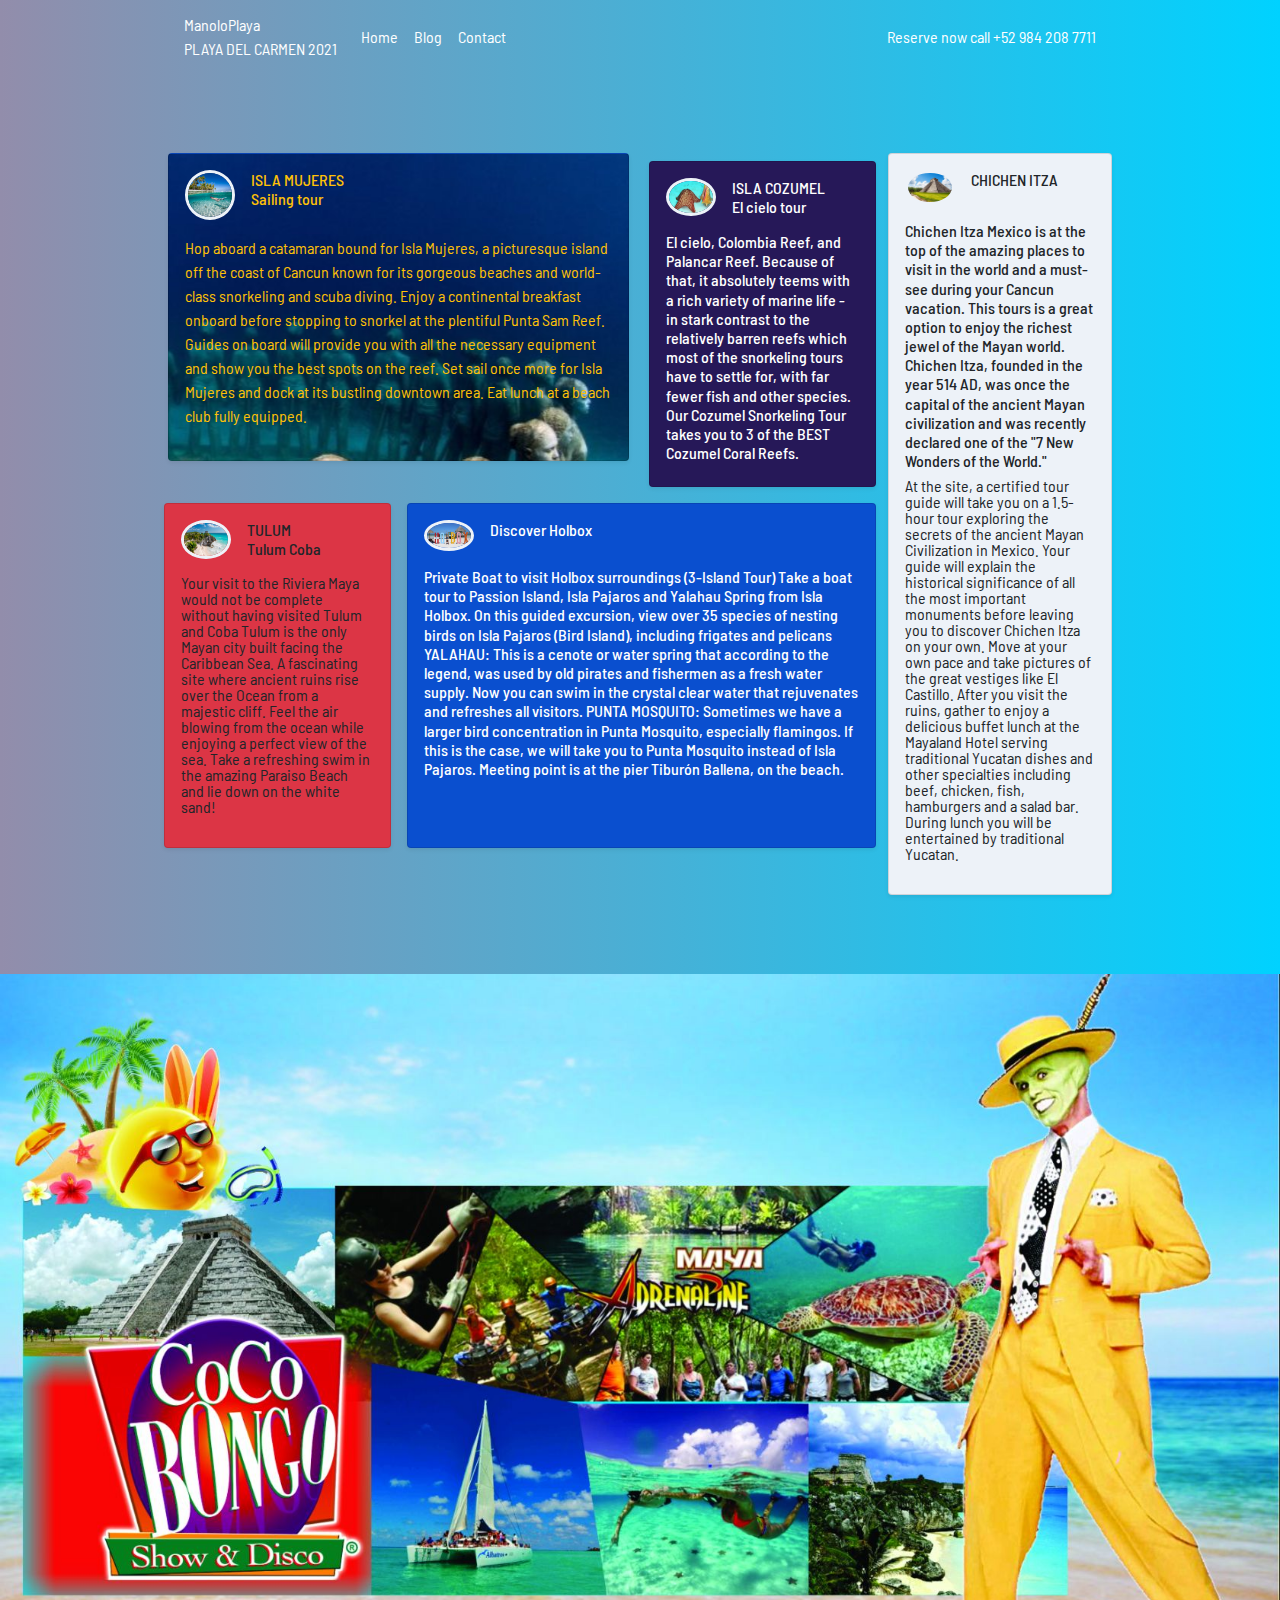
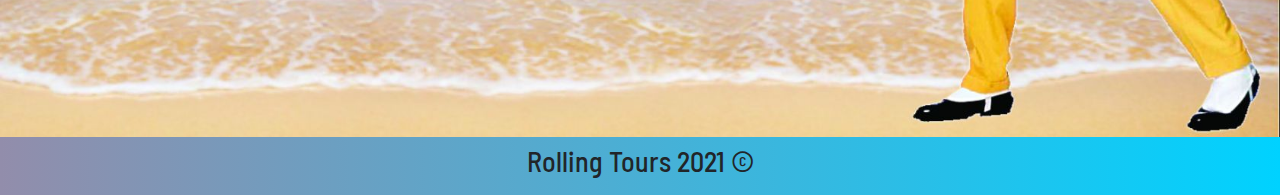
<file: index.html>
<!DOCTYPE html>
<html lang="en">

<head>
  <meta charset="UTF-8">
  <meta name="viewport" content="width=device-width, initial-scale=1.0">
  <link rel="preconnect" href="https://fonts.gstatic.com">
  <link href="https://fonts.googleapis.com/css2?family=Barlow+Semi+Condensed:wght@100;300;600;700;900&display=swap"
    rel="stylesheet">
  <link rel="preconnect" href="https://fonts.gstatic.com">


  <link href="https://cdn.jsdelivr.net/npm/bootstrap@5.0.0-beta1/dist/css/bootstrap.min.css" rel="stylesheet"
    integrity="sha384-giJF6kkoqNQ00vy+HMDP7azOuL0xtbfIcaT9wjKHr8RbDVddVHyTfAAsrekwKmP1" crossorigin="anonymous">
  <script src="https://cdn.jsdelivr.net/npm/bootstrap@5.0.0-beta1/dist/js/bootstrap.bundle.min.js"
    integrity="sha384-ygbV9kiqUc6oa4msXn9868pTtWMgiQaeYH7/t7LECLbyPA2x65Kgf80OJFdroafW"
    crossorigin="anonymous"></script>
  <link rel="stylesheet" href="https://use.fontawesome.com/releases/v5.15.2/css/all.css"
    integrity="sha384-vSIIfh2YWi9wW0r9iZe7RJPrKwp6bG+s9QZMoITbCckVJqGCCRhc+ccxNcdpHuYu" crossorigin="anonymous">
  <link rel="stylesheet" href="./sass/customlight.css">

  <title>RollingTours</title>
</head>

<body>
<div class="container">
    <nav class="navbar navbar-expand-lg navbar-light bg-transparent">
      <div class="container-fluid">
        <a class="navbar-brand text-white fs-6" href="index.html"><i class="fas fa-angle-double-left"></i>ManoloPlaya <br>
          <i class="fas fa-angle-double-left"></i>PLAYA DEL CARMEN 2021</a>
        <button class="navbar-toggler" type="button" data-bs-toggle="collapse" data-bs-target="#navbarText"
          aria-controls="navbarText" aria-expanded="false" aria-label="Toggle navigation">
          <span class="navbar-toggler-icon"></span>
        </button>
        <div class="collapse navbar-collapse" id="navbarText">
          <ul class="navbar-nav me-auto mb-2 mb-lg-0">
            <li class="nav-item">
              <a class="nav-link active text-white" aria-current="page" href="https://www.facebook.com/ManoloPlaya"><i
                  class="fab fa-facebook"></i>Home</a>

            </li>
            <li class="nav-item">
              <a class="nav-link text-white" href="about.html"><i class="fab fa-blogger"></i>Blog</a>
            </li>
            <li class="nav-item">
              <a class="nav-link text-white" href="https://wa.me/529842087711"><i class="fab fa-whatsapp"></i>Contact</a>
            </li>
          </ul>
          <span class="navbar-text text-white">
            Reserve now call +52 984 208 7711
          </span>
        </div>
      </div>
    </nav>
  </div>
  <main class="container d-flex align-items-center justify-content-center alto-100">
    <div class="row">
      <!-- Columna principal izquierda -->
      <div class="col-12 col-lg-9 p-2">
        <div class="row">
          <div class="col-12 col-lg-8">
            <article class="card bg-success text-warning fondo-card shadow-sm">
              <div class="card-body">
                <div class="d-flex mb-3">
                  <img src="./images/islamujeres1.jpeg"" alt=""" class="border 
                      border-secondary border-3 rounded-circle">
                  <div class="ps-3">
                    <h6 class="m-0 h6"> ISLA MUJERES </h6>
                    <p class="m-0 h6">Sailing tour</p>
                  </div>
                </div>
                <p class="fs-6 lh">Hop aboard a catamaran bound for Isla Mujeres, a picturesque island off the coast of
                  Cancun known for its gorgeous beaches and world-class snorkeling and scuba diving. Enjoy a continental
                  breakfast onboard before stopping to snorkel at the plentiful Punta Sam Reef. Guides on board will
                  provide you with all the necessary equipment and show you the best spots on the reef. Set sail once
                  more for Isla Mujeres and dock at its bustling downtown area. Eat lunch at a beach club fully equipped.
                </p>
            </article>

          </div>
          <div class="col-12 col-lg-4 p-2">
            <article class="card h-100 bg-primary text-white shadow-sm">
              <div class="card-body">
                <div class="d-flex mb-3">
                  <img src="/images/elcielo.jpg"" alt=""" class="border 
                    border-secondary border-3 rounded-circle">
                  <div class="ps-3">
                    <h6 class="m-0 h6"> ISLA COZUMEL </h6>
                    <p class="m-0 h6">El cielo tour </p>
                  </div>
                </div>
                <p class="h6">
                  El cielo, Colombia Reef, and Palancar Reef.
                  Because of that, it absolutely teems with a rich variety of marine life - in stark contrast to the
                  relatively barren reefs which most of the snorkeling tours have to settle for, with far fewer fish and
                  other species.
                  Our Cozumel Snorkeling Tour takes you to 3 of the BEST Cozumel Coral Reefs.
                </p>

            </article>
          </div>
          <div class="col-12 col-lg-4 p-2">
            <article class="card h-100 bg-danger shadow-sm">
              <div class="card-body">
                <div class="d-flex mb-3">
                  <img src="/images/tulum.jpg"" alt=""" class="border 
                    border-secondary border-3 rounded-circle">
                  <div class="ps-3">
                    <h6 class="m-0 h6">TULUM </h6>
                    <p class="m-0 h6">Tulum Coba </p>
                  </div>
                </div>
                <p class="fs-6 lh-1">Your visit to the Riviera Maya would not be complete without having visited Tulum
                  and Coba Tulum is the only Mayan city built facing the Caribbean Sea. A fascinating site where ancient
                  ruins rise over the Ocean from a majestic cliff. Feel the air blowing from the ocean while enjoying a
                  perfect view of the sea. Take a refreshing swim in the amazing Paraiso Beach and lie down on the white
                  sand!
                </p>
            </article>
          </div>
          <div class="col-12 col-lg-8 p-2">
            <article class="card h-100 bg-success text text-white shadow-sm">
              <div class="card-body">
                <div class="d-flex mb-3">
                  <img src="./images/holbox.jpg"" alt=""" class="border 
                    border-secondary border-3 rounded-circle">
                  <div class="ps-3">
                    <h6 class="m-0 h6"> Discover Holbox </h6>
                    <p class="m-0 h6"></p>
                  </div>
                </div>
                <p class="h6">Private Boat to visit Holbox surroundings (3-Island Tour) Take a boat tour to Passion
                  Island, Isla Pajaros and Yalahau Spring from Isla Holbox. On this guided excursion, view over 35
                  species of nesting birds on Isla Pajaros (Bird Island), including frigates and pelicans
                  YALAHAU: This is a cenote or water spring that according to the legend, was used by old pirates and
                  fishermen as a fresh water supply. Now you can swim in the crystal clear water that rejuvenates and
                  refreshes all visitors.
                  PUNTA MOSQUITO: Sometimes we have a larger bird concentration in Punta Mosquito, especially flamingos.
                  If this is the case, we will take you to Punta Mosquito instead of Isla Pajaros.
                  Meeting point is at the pier Tiburón Ballena, on the beach.
                </p>

            </article>
            </article>
          </div>
        </div>
      </div>
      <!-- coluna derecha -->
      <div class="col12 col-lg-3 p-2">
        <article class="card h-100 bg-secondary shadow-sm">
          <div class="card-body">
            <div class="d-flex mb-3">
              <img src="/images/chichen.jpg"" alt=" Chichen Itza"" class="border 
                                border-secondary border-3 rounded-circle">
              <div class="ps-3">
                <h6 class="m-0 h6"> CHICHEN ITZA </h6>
              </div>
            </div>
            <p class="h6">Chichen Itza Mexico is at the top of the amazing places to visit in the world and a must-see
              during your Cancun vacation. This tours is a great option to enjoy the richest jewel of the Mayan world.


              Chichen Itza, founded in the year 514 AD, was once the capital of the ancient Mayan civilization and was
              recently declared one of the "7 New Wonders of the World."

            </p>
            <p class="fs-6 lh-1">At the site, a certified tour guide will take you on a 1.5-hour tour exploring the
              secrets of the ancient Mayan Civilization in Mexico. Your guide will explain the historical significance
              of all the most important monuments before leaving you to discover Chichen Itza on your own. Move at your
              own pace and take pictures of the great vestiges like El Castillo.

              After you visit the ruins, gather to enjoy a delicious buffet lunch at the Mayaland Hotel serving
              traditional Yucatan dishes and other specialties including beef, chicken, fish, hamburgers and a salad
              bar. During lunch you will be entertained by traditional Yucatan.
            </p>

        </article>
      </div>
    </div>
  </main>

  
  

</body>
<img src="images/RollinTours-1.jpg" class="img-fluid" alt="...">
<footer class="bg-transparent text-center p-2">
  <p class="h3">Rolling Tours 2021 &copy;</p>
</footer>

</html>
</file>
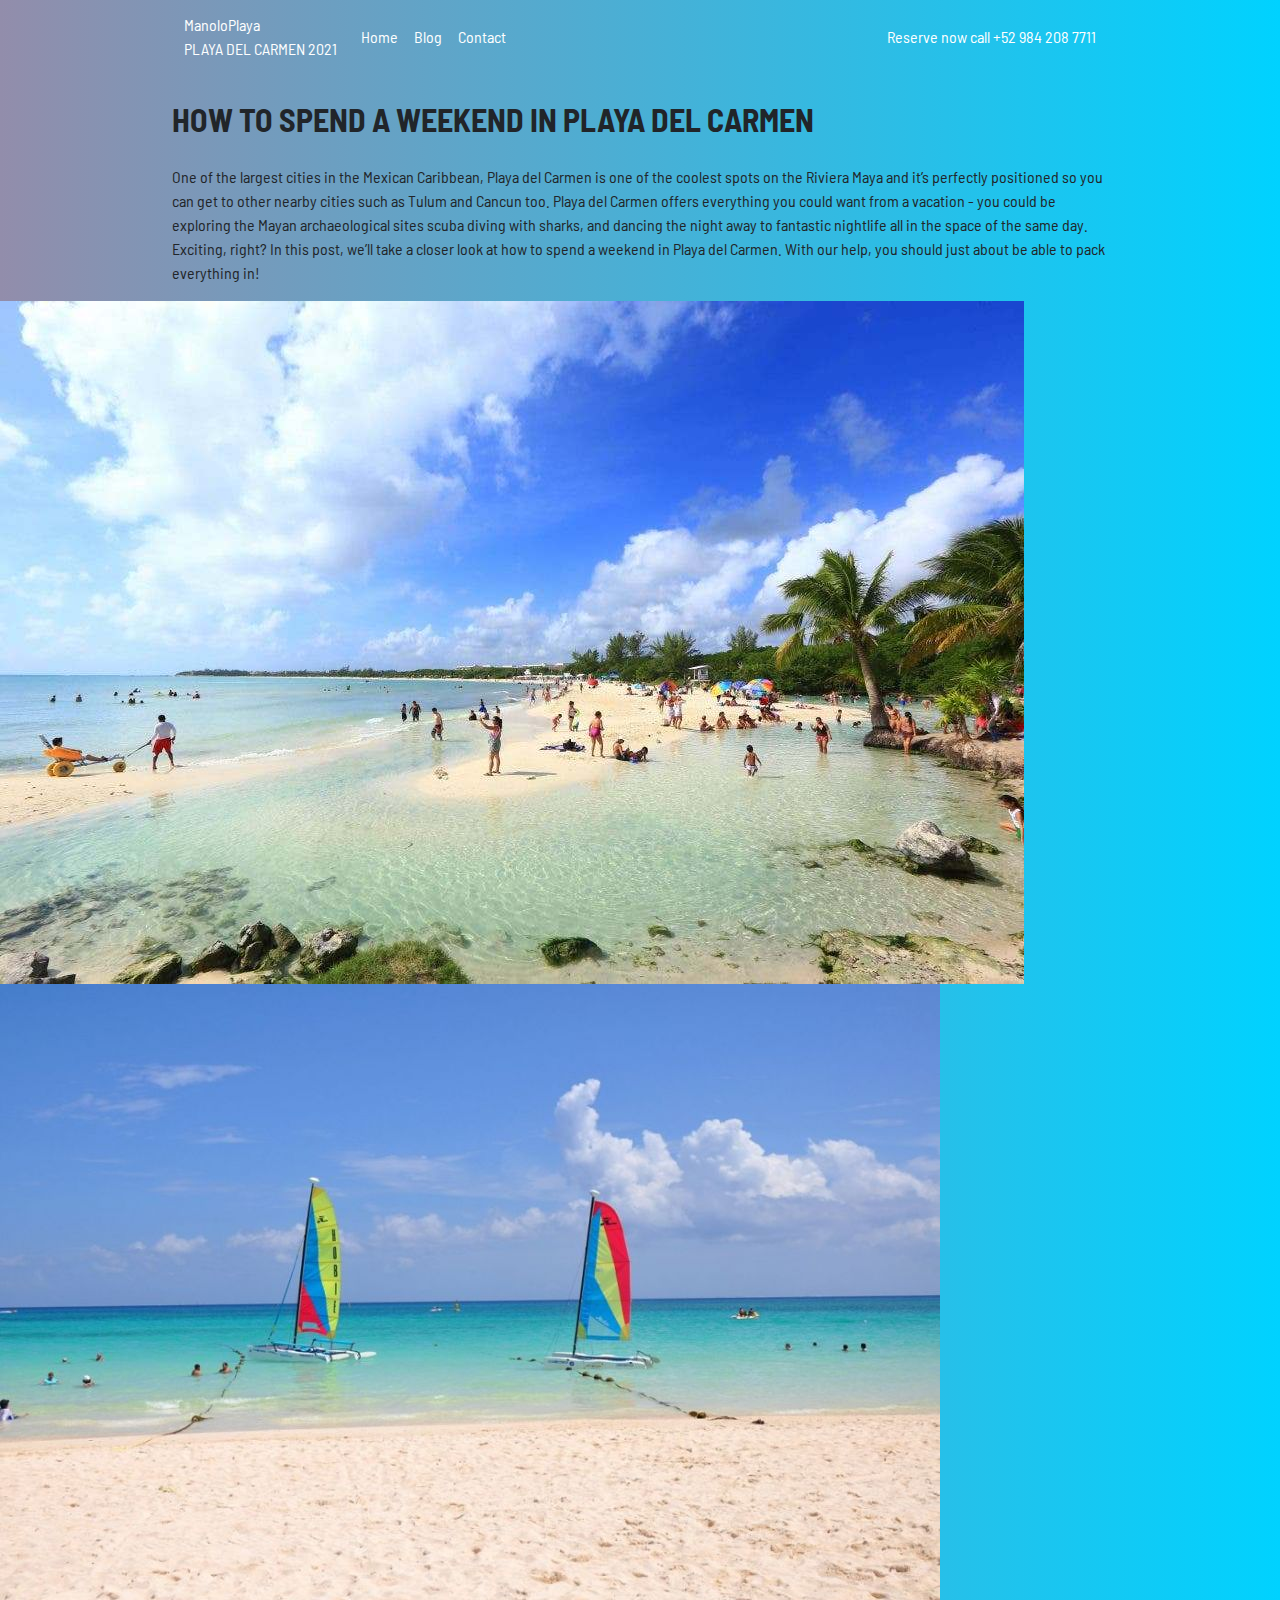
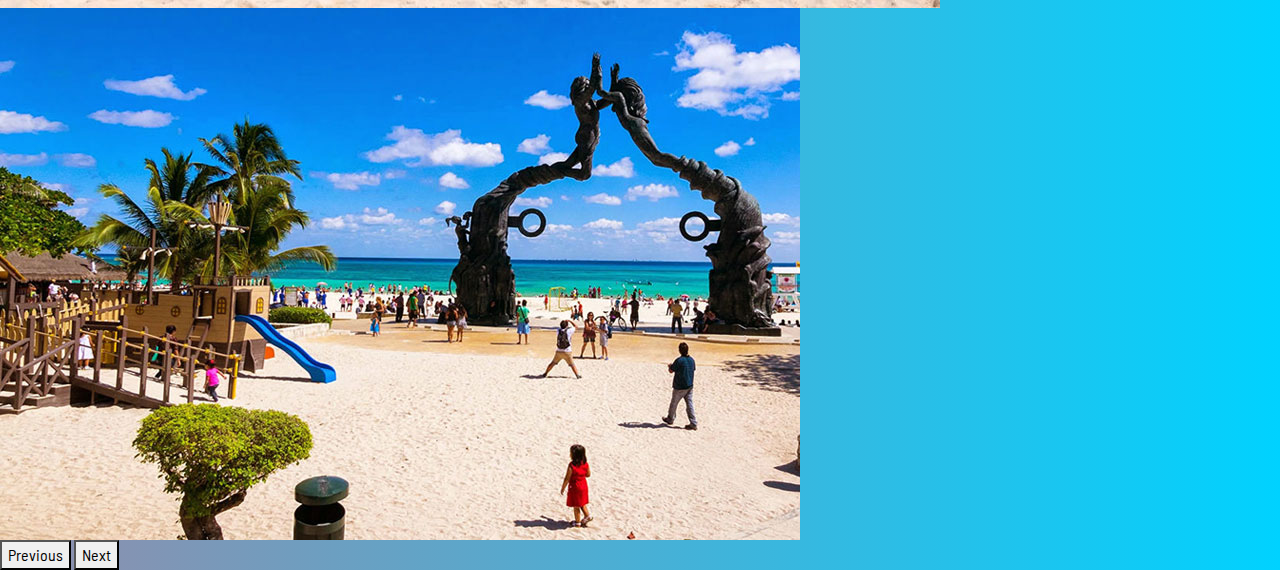
<file: about.html>
<!DOCTYPE html>
<html lang="en">
<head>
    <meta charset="UTF-8">
    <meta http-equiv="X-UA-Compatible" content="IE=edge">
    <meta name="viewport" content="width=device-width, initial-scale=1.0">
    <title>About</title>
    <link href="https://fonts.googleapis.com/css2?family=Barlow+Semi+Condensed:wght@100;300;600;700;900&display=swap"
    rel="stylesheet">
  <link rel="preconnect" href="https://fonts.gstatic.com">


  <link href="https://cdn.jsdelivr.net/npm/bootstrap@5.0.0-beta1/dist/css/bootstrap.min.css" rel="stylesheet"
    integrity="sha384-giJF6kkoqNQ00vy+HMDP7azOuL0xtbfIcaT9wjKHr8RbDVddVHyTfAAsrekwKmP1" crossorigin="anonymous">
  <script src="https://cdn.jsdelivr.net/npm/bootstrap@5.0.0-beta1/dist/js/bootstrap.bundle.min.js"
    integrity="sha384-ygbV9kiqUc6oa4msXn9868pTtWMgiQaeYH7/t7LECLbyPA2x65Kgf80OJFdroafW"
    crossorigin="anonymous"></script>
  <link rel="stylesheet" href="https://use.fontawesome.com/releases/v5.15.2/css/all.css"
    integrity="sha384-vSIIfh2YWi9wW0r9iZe7RJPrKwp6bG+s9QZMoITbCckVJqGCCRhc+ccxNcdpHuYu" crossorigin="anonymous">
  <link rel="stylesheet" href="./sass/customlight.css">

</head>
<body>
  <div class="container">
    <nav class="navbar navbar-expand-lg navbar-light bg-transparent">
        <div class="container-fluid">
          <a class="navbar-brand text-white fs-6" href="index.html"><i class="fas fa-angle-double-left"></i>ManoloPlaya <br>
            <i class="fas fa-angle-double-left"></i>PLAYA DEL CARMEN 2021</a>
          <button class="navbar-toggler" type="button" data-bs-toggle="collapse" data-bs-target="#navbarText"
            aria-controls="navbarText" aria-expanded="false" aria-label="Toggle navigation">
            <span class="navbar-toggler-icon"></span>
          </button>
          <div class="collapse navbar-collapse" id="navbarText">
            <ul class="navbar-nav me-auto mb-2 mb-lg-0">
              <li class="nav-item">
                <a class="nav-link active text-white" aria-current="page" href="https://www.facebook.com/ManoloPlaya"><i
                    class="fab fa-facebook"></i>Home</a>
  
              </li>
              <li class="nav-item">
                <a class="nav-link text-white" href="about.html"><i class="fab fa-blogger"></i>Blog</a>
              </li>
              <li class="nav-item">
                <a class="nav-link text-white" href="
                https://wa.me/529842087711"><i class="fab fa-whatsapp"></i>Contact</a>
              </li>
            </ul>
            <span class="navbar-text text-white">
              Reserve now call +52 984 208 7711
            </span>
          </div>
        </div>
      </nav>
    </div>
  <div class="container">
      <h1>HOW TO SPEND A WEEKEND IN PLAYA DEL CARMEN</h1>
      <p>One of the largest cities in the Mexican Caribbean, Playa del Carmen is one of the coolest spots on the Riviera Maya and it’s perfectly positioned so you can get to other nearby cities such as Tulum and Cancun too. Playa del Carmen offers everything you could want from a vacation - you could be exploring the Mayan archaeological sites scuba diving with sharks, and dancing the night away to fantastic nightlife all in the space of the same day. Exciting, right? 

        In this post, we’ll take a closer look at how to spend a weekend in Playa del Carmen. With our help, you should just about be able to pack everything in! </p>
      </div>
      <div id="carouselExampleFade" class="carousel slide carousel-fade" data-bs-ride="carousel">
        <div class="carousel-inner">
          <div class="carousel-item active">
            <img src="/images/playa 1.jpg" class="d-block w-100" alt="...">
          </div>
          <div class="carousel-item">
            <img src="/images/playa3.jpg" class="d-block w-100" alt="...">
          </div>
          <div class="carousel-item">
            <img src="/images/playa2.jpg" class="d-block w-100" alt="...">
          </div>
        </div>
        <button class="carousel-control-prev" type="button" data-bs-target="#carouselExampleFade"  data-bs-slide="prev">
          <span class="carousel-control-prev-icon" aria-hidden="true"></span>
          <span class="visually-hidden">Previous</span>
        </button>
        <button class="carousel-control-next" type="button" data-bs-target="#carouselExampleFade"  data-bs-slide="next">
          <span class="carousel-control-next-icon" aria-hidden="true"></span>
          <span class="visually-hidden">Next</span>
        </button>
      </div>
</body>
</html>
</file>
<file: sass/customlight.css>
body {
  background: #00d2ff;
  /* fallback for old browsers */
  /* Chrome 10-25, Safari 5.1-6 */
  background: -webkit-gradient(linear, left top, right top, from(#928DAB), to(#00d2ff));
  background: linear-gradient(to right, #928DAB, #00d2ff);
  /* W3C, IE 10+/ Edge, Firefox 16+, Chrome 26+, Opera 12+, Safari 7+ */
}

@media (min-width: 992px) {
  .alto-100 {
    height: 100vh;
  }
}

.d-flex img {
  width: 50px;
}

.fondo-card {
  background-image: url("/images/islamuseo.jpg");
  background-repeat: no-repeat;
  background-position: 85% top;
}

.img-fluid img {
  width: 720px;
  height: -260px;
}

/*!
 * Bootstrap v5.0.0-beta1 (https://getbootstrap.com/)
 * Copyright 2011-2020 The Bootstrap Authors
 * Copyright 2011-2020 Twitter, Inc.
 * Licensed under MIT (https://github.com/twbs/bootstrap/blob/main/LICENSE)
 */
:root {
  --bs-blue: #0d6efd;
  --bs-indigo: #6610f2;
  --bs-purple: #6f42c1;
  --bs-pink: #d63384;
  --bs-red: #dc3545;
  --bs-orange: #fd7e14;
  --bs-yellow: #ffc107;
  --bs-green: #198754;
  --bs-teal: #20c997;
  --bs-cyan: #0dcaf0;
  --bs-white: #fff;
  --bs-gray: #6c757d;
  --bs-gray-dark: #343a40;
  --bs-primary: #261858;
  --bs-secondary: #EDF2F8;
  --bs-success: #0a4fcf;
  --bs-info: #0dcaf0;
  --bs-warning: #ffc107;
  --bs-danger: #dc3545;
  --bs-light: #f8f9fa;
  --bs-dark: #18202D;
  --bs-font-sans-serif: "Barlow Semi Condensed", sans-serif;
  --bs-font-monospace: SFMono-Regular, Menlo, Monaco, Consolas, "Liberation Mono", "Courier New", monospace;
  --bs-gradient: linear-gradient(180deg, rgba(255, 255, 255, 0.15), rgba(255, 255, 255, 0));
}

*,
*::before,
*::after {
  -webkit-box-sizing: border-box;
          box-sizing: border-box;
}

@media (prefers-reduced-motion: no-preference) {
  :root {
    scroll-behavior: smooth;
  }
}

body {
  margin: 0;
  font-family: var(--bs-font-sans-serif);
  font-size: 1rem;
  font-weight: 400;
  line-height: 1.5;
  color: #212529;
  background-color: #fff;
  -webkit-text-size-adjust: 100%;
  -webkit-tap-highlight-color: rgba(0, 0, 0, 0);
}

 h3, .h3, h6, .h6 {
  margin-top: 0;
  margin-bottom: 0.5rem;
  font-weight: 500;
  line-height: 1.2;
}

h3, .h3 {
  font-size: calc(1.3rem + 0.6vw);
}

@media (min-width: 1200px) {
  h3, .h3 {
    font-size: 1.75rem;
  }
}

h6, .h6 {
  font-size: 1rem;
}

p {
  margin-top: 0;
  margin-bottom: 1rem;
}


ul {
  padding-left: 2rem;
}


ul {
  margin-top: 0;
  margin-bottom: 1rem;
}


ul ul {
  margin-bottom: 0;
}

a {
  color: #261858;
  text-decoration: underline;
}

a:hover {
  color: #1e1346;
}

a:not([href]):not([class]), a:not([href]):not([class]):hover {
  color: inherit;
  text-decoration: none;
}

img {
  vertical-align: middle;
}

button {
  border-radius: 0;
}

button:focus {
  outline: dotted 1px;
  outline: -webkit-focus-ring-color auto 5px;
}


button {
  margin: 0;
  font-family: inherit;
  font-size: inherit;
  line-height: inherit;
}

button {
  text-transform: none;
}

button,
[type="button"] {
  -webkit-appearance: button;
}

button:not(:disabled),
[type="button"]:not(:disabled) {
  cursor: pointer;
}

legend {
  float: left;
  width: 100%;
  padding: 0;
  margin-bottom: 0.5rem;
  font-size: calc(1.275rem + 0.3vw);
  line-height: inherit;
}

@media (min-width: 1200px) {
  legend {
    font-size: 1.5rem;
  }
}

legend + * {
  clear: left;
}

/* rtl:raw:
[type="tel"],
[type="url"],
[type="email"],
[type="number"] {
  direction: ltr;
}
*/

.img-fluid {
  max-width: 100%;
  height: auto;
}

.container,
.container-fluid {
  width: 100%;
  padding-right: var(--bs-gutter-x, 0.75rem);
  padding-left: var(--bs-gutter-x, 0.75rem);
  margin-right: auto;
  margin-left: auto;
}

@media (min-width: 576px) {
  .container {
    max-width: 540px;
  }
}

@media (min-width: 768px) {
  .container {
    max-width: 720px;
  }
}

@media (min-width: 992px) {
  .container {
    max-width: 960px;
  }
}

@media (min-width: 1200px) {
  .container {
    max-width: 960px;
  }
}

@media (min-width: 1400px) {
  .container {
    max-width: 960px;
  }
}

.row {
  --bs-gutter-x: 1.5rem;
  --bs-gutter-y: 0;
  display: -webkit-box;
  display: -ms-flexbox;
  display: flex;
  -ms-flex-wrap: wrap;
      flex-wrap: wrap;
  margin-top: calc(var(--bs-gutter-y) * -1);
  margin-right: calc(var(--bs-gutter-x) / -2);
  margin-left: calc(var(--bs-gutter-x) / -2);
}

.row > * {
  -ms-flex-negative: 0;
      flex-shrink: 0;
  width: 100%;
  max-width: 100%;
  padding-right: calc(var(--bs-gutter-x) / 2);
  padding-left: calc(var(--bs-gutter-x) / 2);
  margin-top: var(--bs-gutter-y);
}

.col-12 {
  -webkit-box-flex: 0;
      -ms-flex: 0 0 auto;
          flex: 0 0 auto;
  width: 100%;
}

@media (min-width: 992px) {
  .col-lg-3 {
    -webkit-box-flex: 0;
        -ms-flex: 0 0 auto;
            flex: 0 0 auto;
    width: 25%;
  }
  .col-lg-4 {
    -webkit-box-flex: 0;
        -ms-flex: 0 0 auto;
            flex: 0 0 auto;
    width: 33.33333%;
  }
  .col-lg-8 {
    -webkit-box-flex: 0;
        -ms-flex: 0 0 auto;
            flex: 0 0 auto;
    width: 66.66667%;
  }
  .col-lg-9 {
    -webkit-box-flex: 0;
        -ms-flex: 0 0 auto;
            flex: 0 0 auto;
    width: 75%;
  }
}

.collapse:not(.show) {
  display: none;
}

.nav {
  display: -webkit-box;
  display: -ms-flexbox;
  display: flex;
  -ms-flex-wrap: wrap;
      flex-wrap: wrap;
  padding-left: 0;
  margin-bottom: 0;
  list-style: none;
}

.nav-link {
  display: block;
  padding: 0.5rem 1rem;
  text-decoration: none;
  -webkit-transition: color 0.15s ease-in-out, background-color 0.15s ease-in-out, border-color 0.15s ease-in-out;
  transition: color 0.15s ease-in-out, background-color 0.15s ease-in-out, border-color 0.15s ease-in-out;
}

@media (prefers-reduced-motion: reduce) {
  .nav-link {
    -webkit-transition: none;
    transition: none;
  }
}

.navbar {
  position: relative;
  display: -webkit-box;
  display: -ms-flexbox;
  display: flex;
  -ms-flex-wrap: wrap;
      flex-wrap: wrap;
  -webkit-box-align: center;
      -ms-flex-align: center;
          align-items: center;
  -webkit-box-pack: justify;
      -ms-flex-pack: justify;
          justify-content: space-between;
  padding-top: 0.5rem;
  padding-bottom: 0.5rem;
}

.navbar > .container,
.navbar > .container-fluid {
  display: -webkit-box;
  display: -ms-flexbox;
  display: flex;
  -ms-flex-wrap: inherit;
      flex-wrap: inherit;
  -webkit-box-align: center;
      -ms-flex-align: center;
          align-items: center;
  -webkit-box-pack: justify;
      -ms-flex-pack: justify;
          justify-content: space-between;
}

.navbar-brand {
  padding-top: 0.3125rem;
  padding-bottom: 0.3125rem;
  margin-right: 1rem;
  font-size: 1.25rem;
  text-decoration: none;
  white-space: nowrap;
}

.navbar-nav {
  display: -webkit-box;
  display: -ms-flexbox;
  display: flex;
  -webkit-box-orient: vertical;
  -webkit-box-direction: normal;
      -ms-flex-direction: column;
          flex-direction: column;
  padding-left: 0;
  margin-bottom: 0;
  list-style: none;
}

.navbar-nav .nav-link {
  padding-right: 0;
  padding-left: 0;
}

.navbar-text {
  padding-top: 0.5rem;
  padding-bottom: 0.5rem;
}

.navbar-collapse {
  -webkit-box-align: center;
      -ms-flex-align: center;
          align-items: center;
  width: 100%;
}

.navbar-toggler {
  padding: 0.25rem 0.75rem;
  font-size: 1.25rem;
  line-height: 1;
  background-color: transparent;
  border: 1px solid transparent;
  border-radius: 0.25rem;
  -webkit-transition: -webkit-box-shadow 0.15s ease-in-out;
  transition: -webkit-box-shadow 0.15s ease-in-out;
  transition: box-shadow 0.15s ease-in-out;
  transition: box-shadow 0.15s ease-in-out, -webkit-box-shadow 0.15s ease-in-out;
}

@media (prefers-reduced-motion: reduce) {
  .navbar-toggler {
    -webkit-transition: none;
    transition: none;
  }
}

.navbar-toggler:hover {
  text-decoration: none;
}

.navbar-toggler:focus {
  text-decoration: none;
  outline: 0;
  -webkit-box-shadow: 0 0 0 0.25rem;
          box-shadow: 0 0 0 0.25rem;
}

.navbar-toggler-icon {
  display: inline-block;
  width: 1.5em;
  height: 1.5em;
  vertical-align: middle;
  background-repeat: no-repeat;
  background-position: center;
  background-size: 100%;
}

@media (min-width: 992px) {
  .navbar-expand-lg {
    -ms-flex-wrap: nowrap;
        flex-wrap: nowrap;
    -webkit-box-pack: start;
        -ms-flex-pack: start;
            justify-content: flex-start;
  }
  .navbar-expand-lg .navbar-nav {
    -webkit-box-orient: horizontal;
    -webkit-box-direction: normal;
        -ms-flex-direction: row;
            flex-direction: row;
  }
  .navbar-expand-lg .navbar-nav .nav-link {
    padding-right: 0.5rem;
    padding-left: 0.5rem;
  }
  .navbar-expand-lg .navbar-collapse {
    display: -webkit-box !important;
    display: -ms-flexbox !important;
    display: flex !important;
  }
  .navbar-expand-lg .navbar-toggler {
    display: none;
  }
}

.navbar-light .navbar-brand {
  color: rgba(0, 0, 0, 0.9);
}

.navbar-light .navbar-brand:hover, .navbar-light .navbar-brand:focus {
  color: rgba(0, 0, 0, 0.9);
}

.navbar-light .navbar-nav .nav-link {
  color: rgba(0, 0, 0, 0.55);
}

.navbar-light .navbar-nav .nav-link:hover, .navbar-light .navbar-nav .nav-link:focus {
  color: rgba(0, 0, 0, 0.7);
}

.navbar-light .navbar-nav .show > .nav-link,
.navbar-light .navbar-nav .nav-link.active {
  color: rgba(0, 0, 0, 0.9);
}

.navbar-light .navbar-toggler {
  color: rgba(0, 0, 0, 0.55);
  border-color: rgba(0, 0, 0, 0.1);
}

.navbar-light .navbar-toggler-icon {
  background-image: url("data:image/svg+xml,%3csvg xmlns='http://www.w3.org/2000/svg' viewBox='0 0 30 30'%3e%3cpath stroke='rgba%280, 0, 0, 0.55%29' stroke-linecap='round' stroke-miterlimit='10' stroke-width='2' d='M4 7h22M4 15h22M4 23h22'/%3e%3c/svg%3e");
}

.navbar-light .navbar-text {
  color: rgba(0, 0, 0, 0.55);
}

.navbar-light .navbar-text a,
.navbar-light .navbar-text a:hover,
.navbar-light .navbar-text a:focus {
  color: rgba(0, 0, 0, 0.9);
}

.card {
  position: relative;
  display: -webkit-box;
  display: -ms-flexbox;
  display: flex;
  -webkit-box-orient: vertical;
  -webkit-box-direction: normal;
      -ms-flex-direction: column;
          flex-direction: column;
  min-width: 0;
  word-wrap: break-word;
  background-color: #fff;
  background-clip: border-box;
  border: 1px solid rgba(0, 0, 0, 0.125);
  border-radius: 0.25rem;
}

.card-body {
  -webkit-box-flex: 1;
      -ms-flex: 1 1 auto;
          flex: 1 1 auto;
  padding: 1rem 1rem;
}

@keyframes progress-bar-stripes {
  0% {
    background-position-x: 1rem;
  }
}

/* rtl:begin:ignore */

/* rtl:end:ignore */

/* rtl:options: {
  "autoRename": true,
  "stringMap":[ {
    "name"    : "prev-next",
    "search"  : "prev",
    "replace" : "next"
  } ]
} */

@-webkit-keyframes spinner-border {
  to {
    -webkit-transform: rotate(360deg) /* rtl:ignore */;
            transform: rotate(360deg) /* rtl:ignore */;
  }
}

@keyframes spinner-border {
  to {
    -webkit-transform: rotate(360deg) /* rtl:ignore */;
            transform: rotate(360deg) /* rtl:ignore */;
  }
}

@keyframes spinner-grow {
  0% {
    -webkit-transform: scale(0);
            transform: scale(0);
  }
  50% {
    opacity: 1;
    -webkit-transform: none;
            transform: none;
  }
}

.d-flex {
  display: -webkit-box !important;
  display: -ms-flexbox !important;
  display: flex !important;
}

.shadow-sm {
  -webkit-box-shadow: 0 0.125rem 0.25rem rgba(0, 0, 0, 0.075) !important;
          box-shadow: 0 0.125rem 0.25rem rgba(0, 0, 0, 0.075) !important;
}

.border {
  border: 1px solid #dee2e6 !important;
}

.border-secondary {
  border-color: #EDF2F8 !important;
}

.border-3 {
  border-width: 3px !important;
}

.h-100 {
  height: 100% !important;
}

.justify-content-center {
  -webkit-box-pack: center !important;
      -ms-flex-pack: center !important;
          justify-content: center !important;
}

.align-items-center {
  -webkit-box-align: center !important;
      -ms-flex-align: center !important;
          align-items: center !important;
}

.m-0 {
  margin: 0 !important;
}

.me-auto {
  margin-right: auto !important;
}

.mb-2 {
  margin-bottom: 0.5rem !important;
}

.mb-3 {
  margin-bottom: 1rem !important;
}

.p-2 {
  padding: 0.5rem !important;
}

.ps-3 {
  padding-left: 1rem !important;
}

.fs-6 {
  font-size: 1rem !important;
}

.text-center {
  text-align: center !important;
}

.text-warning {
  color: #ffc107 !important;
}

.text-white {
  color: #fff !important;
}

.lh-1 {
  line-height: 1 !important;
}

.bg-primary {
  background-color: #261858 !important;
}

.bg-secondary {
  background-color: #EDF2F8 !important;
}

.bg-success {
  background-color: #0a4fcf !important;
}

.bg-danger {
  background-color: #dc3545 !important;
}

.bg-transparent {
  background-color: transparent !important;
}

/* rtl:begin:remove */

/* rtl:end:remove */

.rounded-circle {
  border-radius: 50% !important;
}

@media (min-width: 992px) {
  .mb-lg-0 {
    margin-bottom: 0 !important;
  }
}
/*# sourceMappingURL=custom.css.map */
</file>
